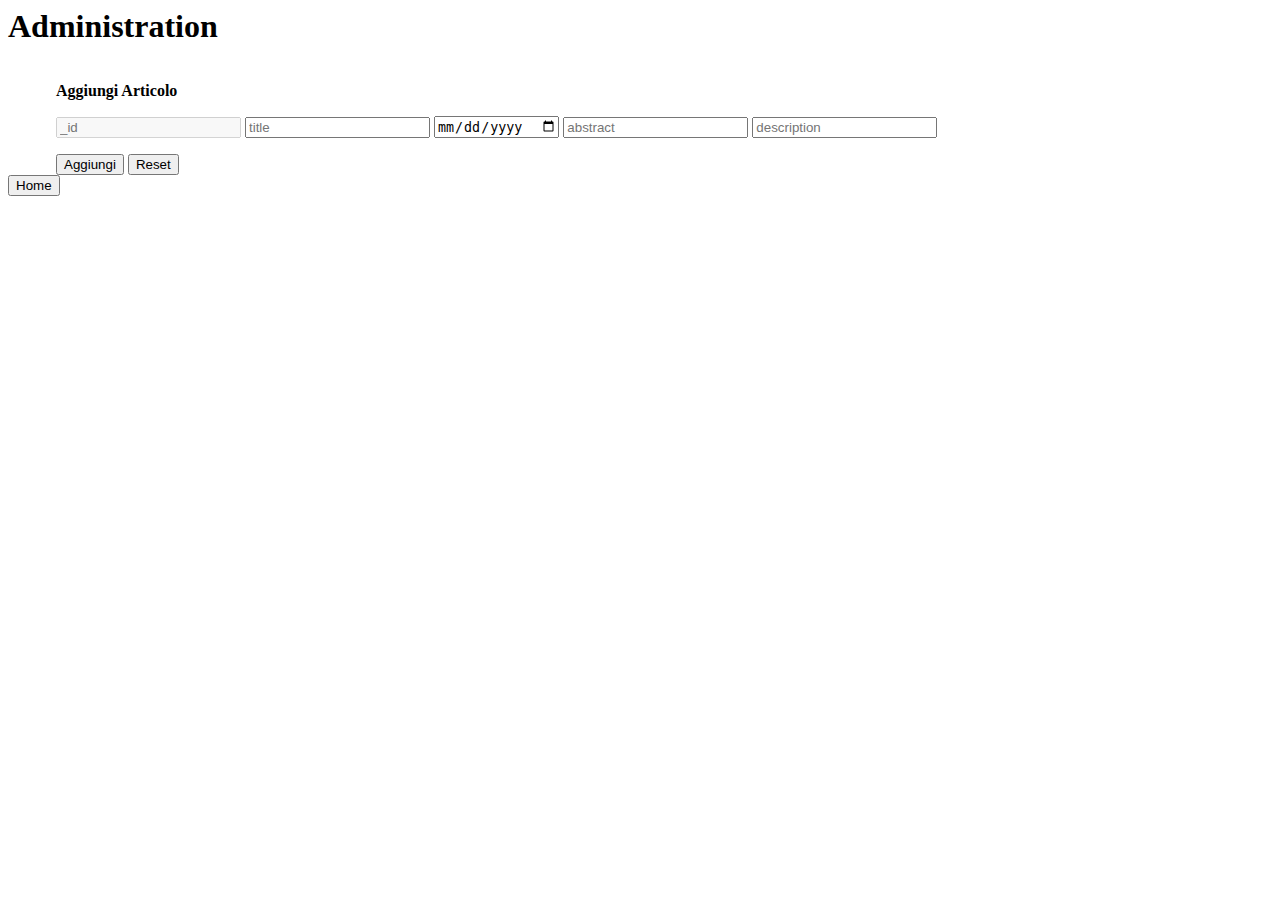
<file: admin.html>
<html lang="en">
<head>
    <meta charset="UTF-8">
    <meta name="viewport" content="width=device-width, initial-scale=1.0">
    <title>Administration</title>
    <script src="./admin-script.js"></script>
    <style>
        div {
            width: 100%;
            display: flex;
        }
        aside, main {
            padding: 0 1em;
        }
    </style>
</head>
<body>
    <h1>Administration</h1>
    <div>
        <aside id="container"></aside>
        <main>
            <p><b>Aggiungi Articolo</b></p>
            <form method="post">
                <input type="text" name="_id" id="_id" placeholder="_id" disabled>
                <input type="text" name="title" id="title" placeholder="title">
                <input type="date" name="publicationDate" id="publicationDate" placeholder="publicationDate">
                <input type="text" maxlength="50" name="abstract" id="abstract" placeholder="abstract">
                <input type="text" name="description" id="description" placeholder="description">
            </form>
            <button onclick="send()">Aggiungi</button>
            <button onclick="reset()">Reset</button>
        </main>
    </div>
    <a href="./index.html">
        <button>Home</button>
    </a>
</body>
</html>
</file>
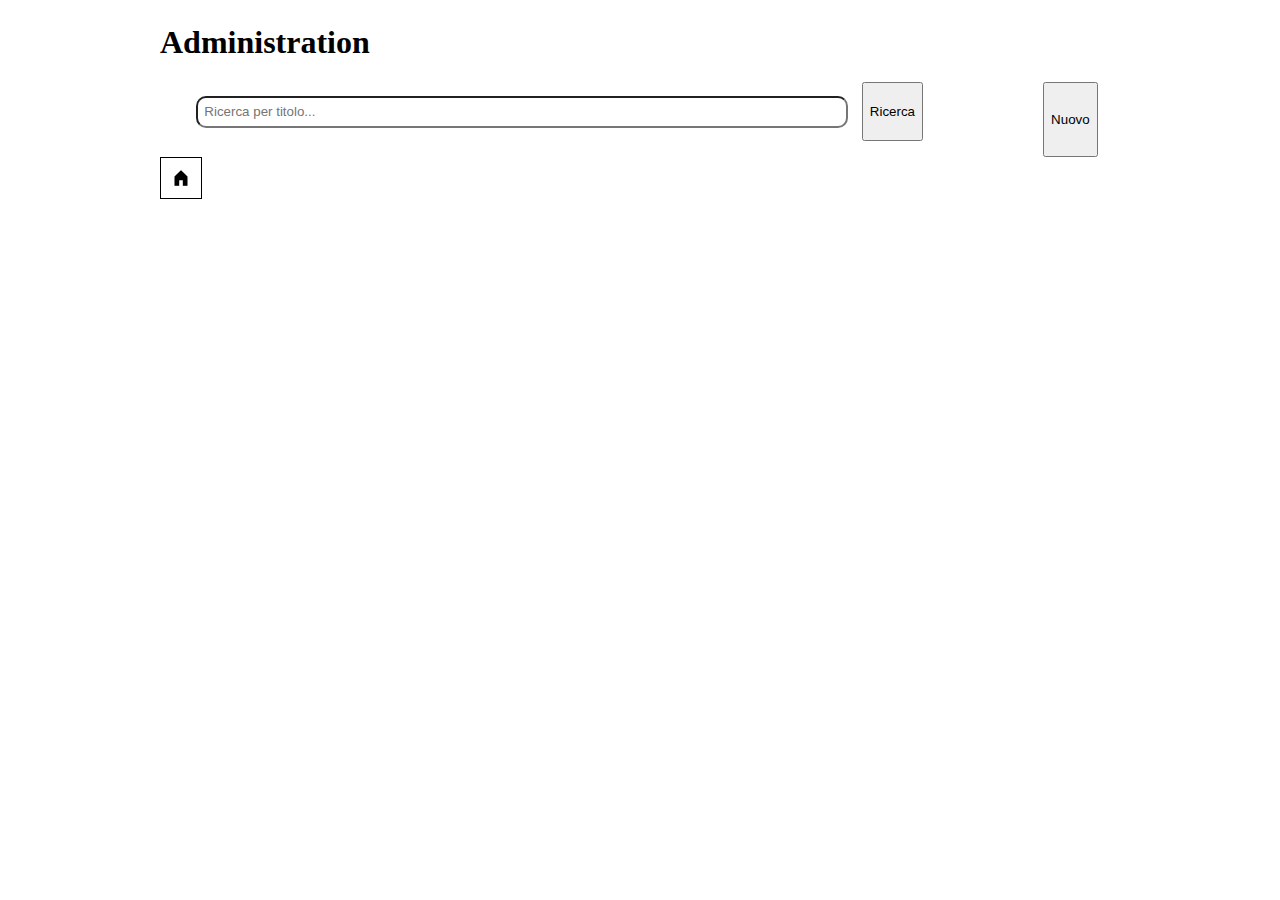
<file: admin/admin.html>
<html lang="en">

<head>
    <script src="./../head.js"></script>
    <title>Administration</title>
    <script src="./admin-script.js"></script>
    <link rel="stylesheet" href="./style.css">
    <link rel="shortcut icon" href="../icons/favicon.png" type="image/x-icon">
</head>

<body>
    <h1>Administration</h1>
    <header class="header">
        <form action="">
            <input type="text" name="titleFilter" id="titleFilter" placeholder="Ricerca per titolo...">
            <button>Ricerca</button>
        </form>
        <button onclick="onCreate()">Nuovo</button>
    </header>
    <div>
        <main id="container"></main>
    </div>
    <footer style="display: flex; justify-content: space-between;">
        <a href="../index.html">
            <img src="./../icons/Back to home.png" alt="" srcset="">
        </a>
    </footer>
</body>

</html>
</file>
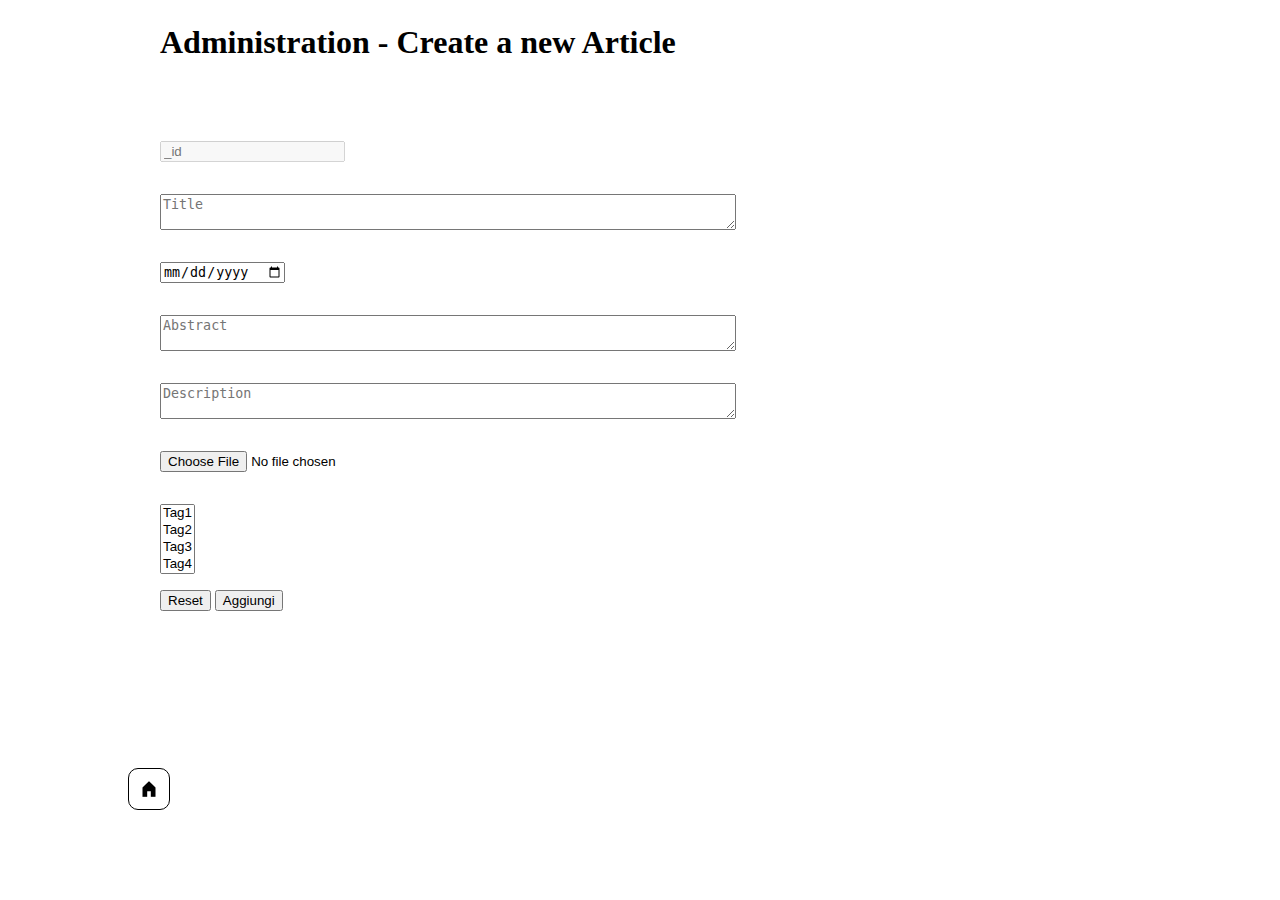
<file: blog-form/blog-form.html>
<html lang="en">

<head>
    <script src="./../head.js"></script>
    <title>Administration - Form</title>
    <script defer src="./blog-form.js"></script>
    <link rel="stylesheet" href="style.css">
    <link rel="shortcut icon" href="../icons/favicon.png" type="image/x-icon">
</head>

<body onload="checkDataExist()">
    <h1>Administration - Create a new Article</h1>
    <main id="form-container">
        <form method="post">
            <label for="_id">
                <input type="text" name="_id" id="_id" placeholder="_id" disabled>
            </label>
            <label for="title">
                <textarea type="text" name="title" id="title" placeholder="Title" class="xl" required></textarea>
            </label>
            <label for="publicationDate">
                <input type="date" name="publicationDate" id="publicationDate" placeholder="Publication Date">
            </label>
            <label for="abstract">
                <textarea type="text" maxlength="50" name="abstract" id="abstract" placeholder="Abstract"
                    class="xl"></textarea>
            </label>
            <label for="description">
                <textarea name="description" id="description" placeholder="Description" class="xl"></textarea>
            </label>
            <label for="cover">
                <input type="file" name="cover" id="cover" placeholder="cover">
            </label>
            <label for="tags">
                <select name="tags" id="tags" multiple>
                    <option value="tag1">Tag1</option>
                    <option value="tag2">Tag2</option>
                    <option value="tag3">Tag3</option>
                    <option value="tag4">Tag4</option>
                    <option value="tag5">Tag5</option>
                    <option value="tag6">Tag6</option>
                </select>
            </label>
        </form>
        <button onclick="reset()">Reset</button>
        <button onclick="send()">Aggiungi</button>
    </main>
    <footer>
        <a href="../admin/admin.html">
            <img src="./../icons/Back to home.png" alt="" srcset="">
        </a>
    </footer>
</body>

</html>
</file>
<file: admin/style.css>
body {
    margin: 1.5em 10em;
}

header {
    width: 100%;
    display: flex;
    justify-content: space-around;
}

header form {
    width: 85%;
    display: flex;
    justify-content: flex-start;
}

header form input {
    width: 80%;
    border-radius: 10px;
    padding: 0.5em;
}

header {}

form-container {
    margin: 1em;
}

form {
    display: flex;
    flex-wrap: wrap;
    width: 450px;
}

form input {
    margin: 1em;
}

#container {
    width: 100%;
    display: flex;
    flex-direction: column;
}

article {
    width: 509px;
    border: 1px solid black;
    border-radius: 20px;
    margin: 1em;
    display: grid;
    padding: 1em;
    grid-template:
        "title title buttons-container"
        "publicationDate status buttons-container";
}

.article:hover {
    background-color: cornsilk;
}

a img {
    border: 1px solid black;
    bottom: 10%;
    left: 10%;
    cursor: pointer;
}

.article-title {
    font-size: 24px;
    font-weight: 600;
    grid-area: title;
    display: -webkit-box;
    -webkit-box-orient: vertical;
    -webkit-line-clamp: 2;
    overflow: hidden;
    line-height: 1.6em;
}

.article-publicationDate {
    font-size: 14px;
    grid-area: publicationDate;
    font-style: italic;
    padding-top: 1em;
}

.article-status {
    font-size: 14px;
    grid-area: status;
    padding-top: 1em;
    display: flex;
    font-style: italic;
}

.buttons-container {
    display: flex;
    justify-content: space-around;
    align-items: center;
    grid-area: buttons-container;
    margin-left: 1em;
}
</file>
<file: blog-form/style.css>
body {
    margin: 1.5em 10em;
}

.container {
    width: 100%;
    display: flex;
    justify-content: space-around;
}

#form-container {
    margin-top: 5em;
}

form {
    display: grid;
    width: 100%;
    grid-row: auto;
    gap: 2em;
}

.article {
    max-width: 300px;
    display: flex;
    flex-direction: column;
    margin: 1em;
}

.article:hover {
    background-color: cornsilk;
}

.buttons-container {
    display: flex;
    justify-content: space-around;
}

a img {
    border: 1px solid black;
    position: absolute;
    bottom: 10%;
    left: 10%;
    cursor: pointer;
    border-radius: 10px;
}

.xl {
    width: 60%;
}
</file>
